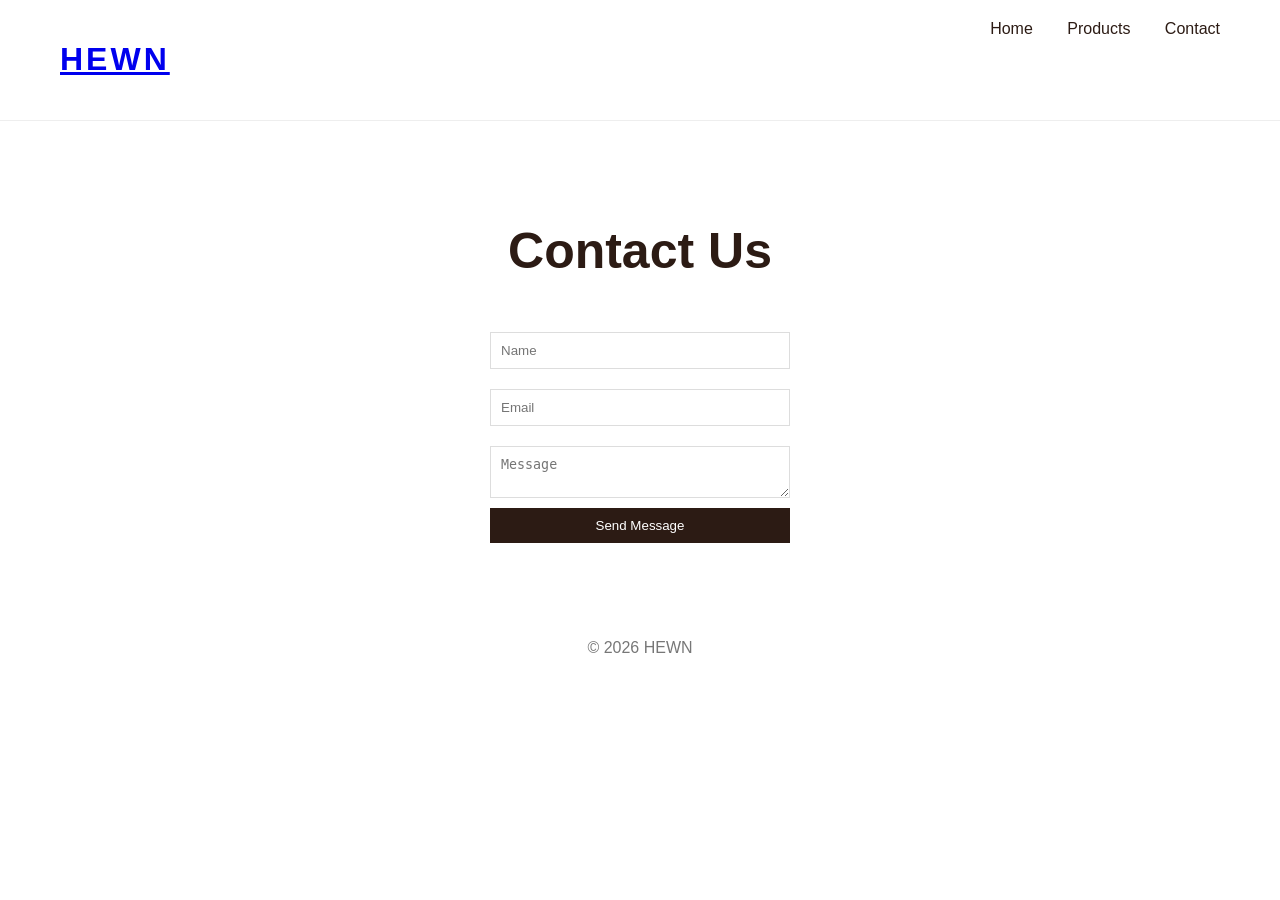
<file: Hewn/contact.html>
<!DOCTYPE html>
<html lang="en">
<head>
<meta charset="UTF-8">
<meta name="viewport" content="width=device-width, initial-scale=1.0">
<title>Contact - HEWN</title>
<link rel="stylesheet" href="style.css">
</head>

<body>

<header class="navbar">
    <h1><a href="index.html">HEWN</a></h1>
    <nav>
        <a href="index.html">Home</a>
        <a href="products.html">Products</a>
        <a href="contact.html">Contact</a>
    </nav>
</header>

<section class="contact">
    <h2>Contact Us</h2>

    <form>
        <input type="text" placeholder="Name" required>
        <input type="email" placeholder="Email" required>
        <textarea placeholder="Message"></textarea>
        <button>Send Message</button>
    </form>
</section>

<footer>
    <p>© 2026 HEWN</p>
</footer>

</body>
</html>
</file>
<file: Hewn/style.css>
body {
    margin: 0;
    font-family: inter, sans-serif;
    background: white;
    color: #2c1b14;
}

h2{
font-size:50px;
}

/* NAVBAR */
.navbar {
    display: flex;
    justify-content: space-between;
    padding: 20px 60px;
    border-bottom: 1px solid #eee;
}

.navbar h1 {
    letter-spacing: 3px;
}

nav a {
    margin-left: 30px;
    text-decoration: none;
    color: #2c1b14;
}

/* HERO */
.hero {
    position: relative;
}

.hero img {
    width: 100%;
    height: 80vh;
    object-fit: cover;
}

.hero-text {
    position: absolute;
    top: 50%;
    left: 10%;
    transform: translateY(-50%);
    color: white;
}

/* ABOUT */
.about {
    padding: 60px;
    text-align: center;
}

/* HIGHLIGHT SECTION */
.highlight {
    display: flex;
    align-items: center;
    padding: 60px;
    gap: 40px;
}

.highlight img {
    width: 50%;
    border-radius: 10px;
}

/* PRODUCTS */
.products {
    padding: 60px;
    text-align: center;
}

.grid {
    display: flex;
    gap: 40px;
    justify-content: center;
}

.card {
    width: 220px;
    border: 1px solid #eee;
    padding: 20px;
    border-radius: 10px;
    transition: 0.3s;
}

.card img {
    width: 100%;
    height: 180px;
    object-fit: cover;
    border-radius: 8px;
}

.card:hover {
    transform: translateY(-5px);
}

.card span {
    color: #7a4a35;
}

/* CONTACT */
.contact {
    padding: 60px;
    text-align: center;
}

form {
    display: flex;
    flex-direction: column;
    width: 300px;
    margin: auto;
}

input, textarea {
    margin: 10px 0;
    padding: 10px;
    border: 1px solid #ddd;
}

button {
    background: #2c1b14;
    color: white;
    padding: 10px;
    border: none;
}

/* FOOTER */
footer {
    text-align: center;
    padding: 20px;
    color: #777;
}
</file>
